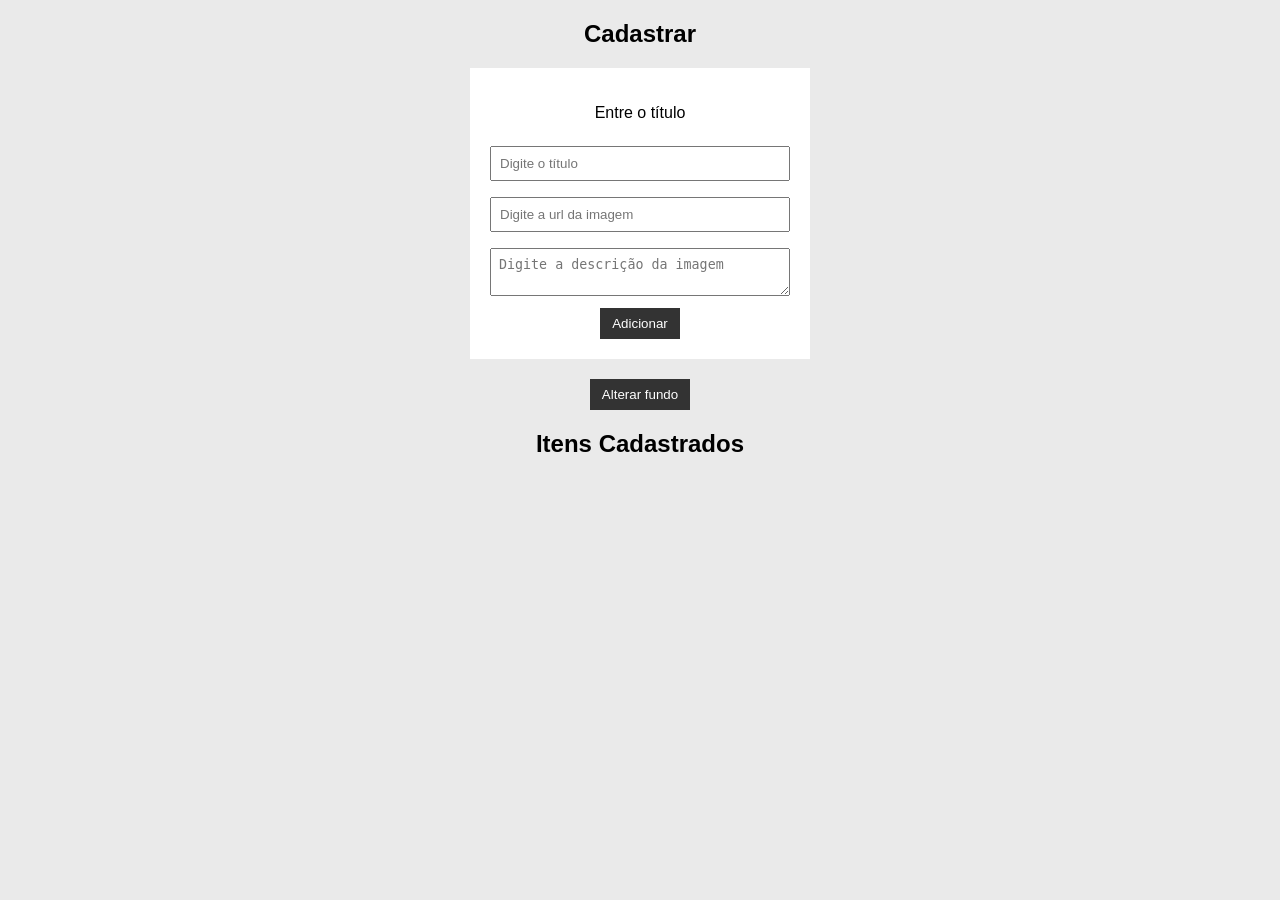
<file: index.html>
<!DOCTYPE html>
<html lang="pt-br">
<head>
    <meta charset="UTF-8">
    <link rel="stylesheet" href="styleform.css">
    <script src="script.js" defer></script>
</head>

<body>
    <h2 id="tituloPagina">Cadastrar</h2>

    <form id="meuFormulario">
        <p>Entre o título</p>

        <input
            type="text"
            id="titulo"
            name="titulo"
            placeholder="Digite o título"
            required
        >

        <input
            type="url"
            id="link"
            name="imagem"
            placeholder="Digite a url da imagem"
            required
        >

        <textarea
            id="descricao"
            name="descricao"
            placeholder="Digite a descrição da imagem"
        ></textarea>

        <button type="submit">Adicionar</button>
    </form>

    <button type="button" onclick="alterarFundo()">
        Alterar fundo
    </button>

    <h2>Itens Cadastrados</h2>

    <div id="colecao"></div>
</body>
</html>
</file>
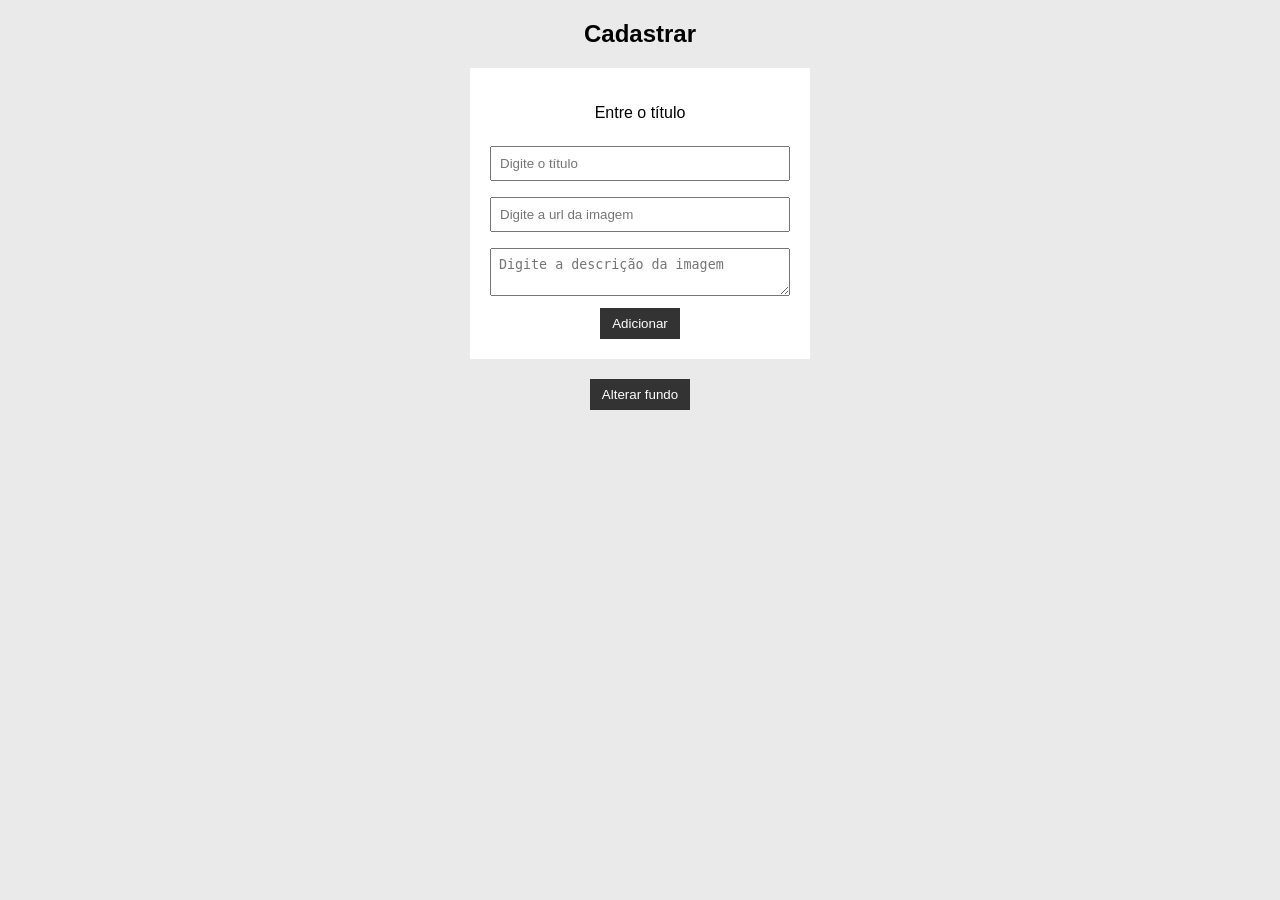
<file: form.html>
<!DOCTYPE html>
<html lang="pt-br">
<head>
    <meta charset="UTF-8">
    <link rel="stylesheet" href="styleform.css">
    <script src="script.js" defer></script>
</head>
<body>
    <h2 id="tituloPagina">Cadastrar</h2>

    <form id="meuFormulario">
        <p>Entre o título</p>
        <input type="text" id="titulo" name="titulo" placeholder="Digite o título" required>
        
        <input type="url" id="link" name="imagem" placeholder="Digite a url da imagem" required>
        
        <textarea id="descricao" name="descricao" placeholder="Digite a descrição da imagem"></textarea>
        
        <button type="submit">Adicionar</button>
    </form>

    <button type="button" onclick="alterarFundo()">
        Alterar fundo
    </button>
</body>
</html>
</file>
<file: styleform.css>
body {
    font-family: Arial, sans-serif;
    background: #eaeaea;
    margin: 0;
    text-align: center;
}

form {
    width: 300px;
    margin: 20px auto;
    padding: 20px;
    background: #fff;
}

input,
textarea {
    width: 100%;
    margin: 8px 0;
    padding: 8px;
    box-sizing: border-box;
}

button {
    padding: 8px 12px;
    background: #333;
    color: #fff;
    border: none;
    cursor: pointer;
}

button:hover {
    background: #555;
}

#colecao {
    width: 100%;
}

.card {
    width: 500px;
    margin: 20px auto;
    padding: 20px;
    background: white;
    color: black;
    text-align: center;
    box-sizing: border-box;

    display: flex;
    flex-direction: column;
    align-items: center;
}

.card h3 {
    margin: 0 0 15px 0;
}

.card img {
    width: 150px;
    height: 150px;
    object-fit: cover;
}

.card p {
    margin: 15px 0 0 0;
}

.dark {
    background: #111;
    color: #fff;
}

.dark form {
    background: #222;
}

.dark .card {
    background: #222;
    color: #fff;
}
</file>
